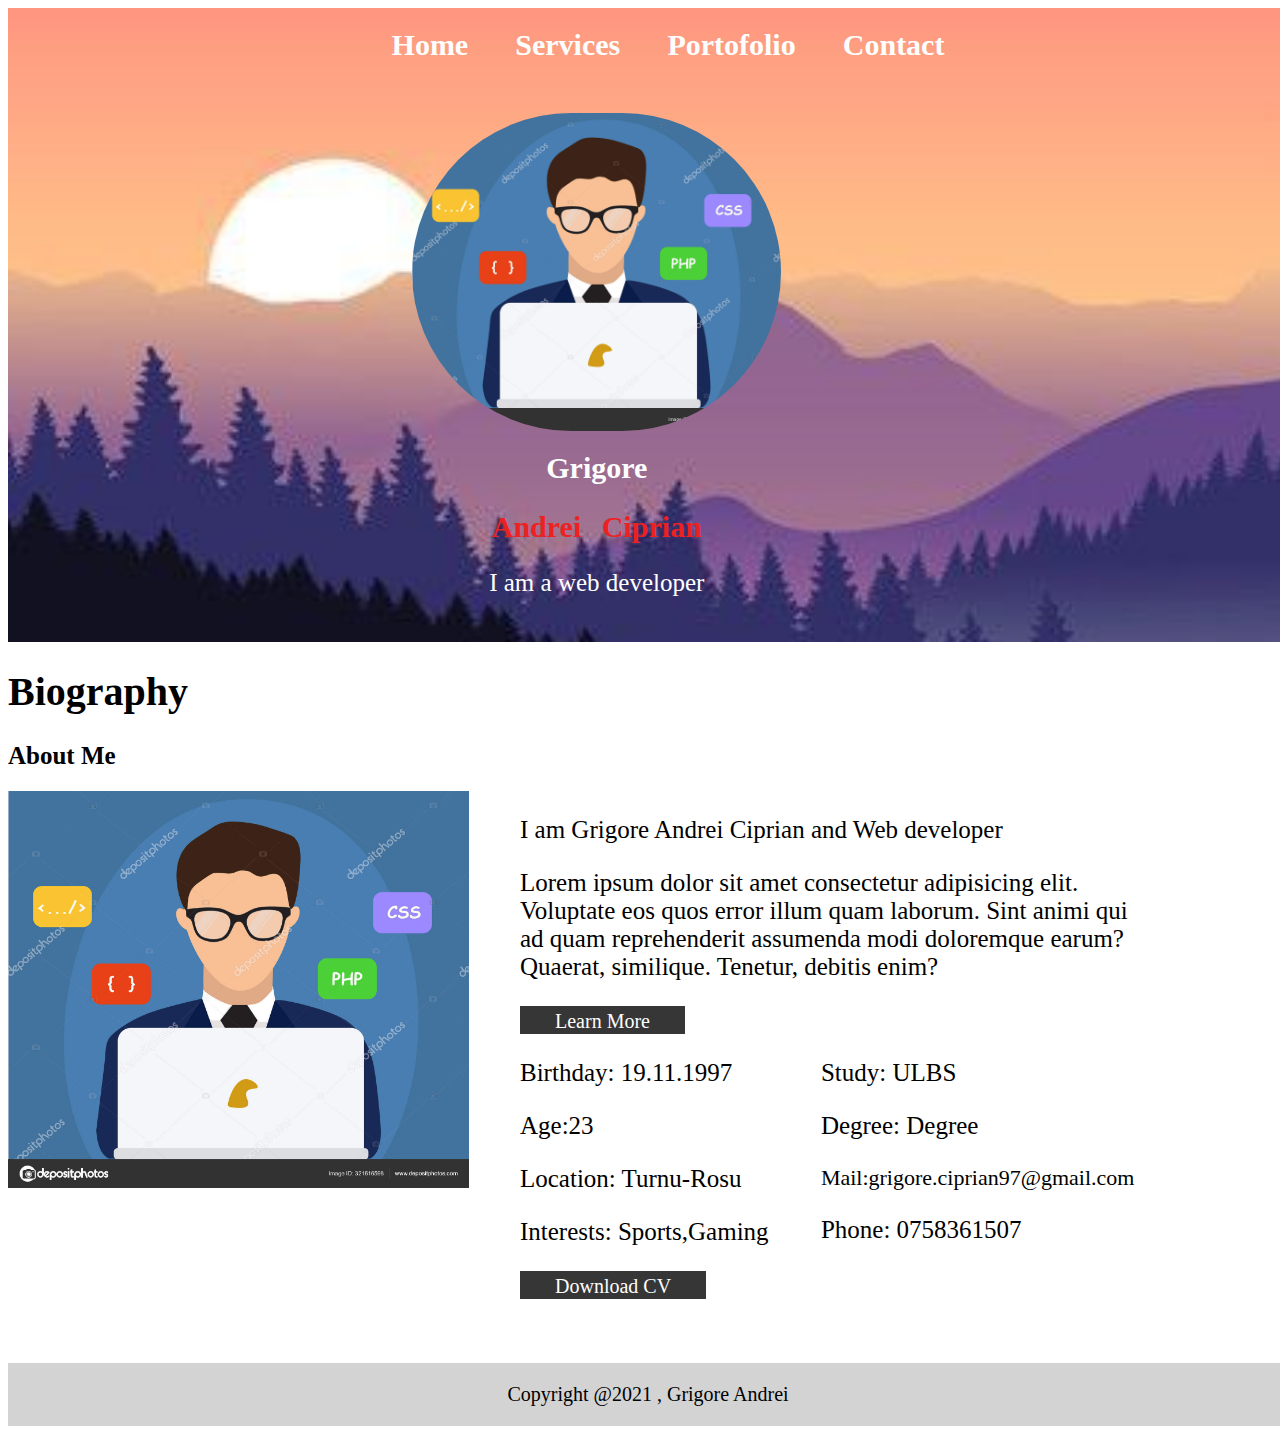
<file: cv.html>
<!DOCTYPE html>
<html lang="en">
<head>
    <meta charset="UTF-8">
    <meta http-equiv="X-UA-Compatible" content="IE=edge">
    <meta name="viewport" content="width=device-width, initial-scale=1.0">
    <title>Document</title>
    <link rel="stylesheet" href="home2.css">
</head>
<body>
    <div class="box">
    <section class="nav">
        <ul>
            <a href="#"><li>Home</li></a>
            <a href="#"><li>Services</li></a>
            <a href="portofolio.html"><li>Portofolio</li></a>
            <a href="#"><li>Contact</li></a>
        </ul>
    </section>
    <section class="landing">
        <article class="landcontent">
            <img src="programer.jpg">
            <h1>Grigore</h1>
            <div class="nume">
            <h2>Andrei</h2>
            <h2>Ciprian</h2>
            </div>
            <p>I am a web developer</p>
        </article>
    </section>
    </div>

    
    <main>
        <section class="bio">
            <h1>Biography</h1>
            <h2>About Me</h2>

            <div class="cutie">

            <div class="img">
                <img src="programer.jpg">
            </div>

            <article class="about">
                <!-- <img src="programer.jpg"> -->
                <p>I am Grigore Andrei Ciprian and Web developer</p>

                <p>Lorem ipsum dolor sit amet consectetur adipisicing elit. Voluptate eos quos error illum quam laborum. Sint animi qui ad quam reprehenderit assumenda modi doloremque earum? Quaerat, similique. Tenetur, debitis enim?</p>
                <div id="link1">
                    <a href="#">Learn More</a>
                    </div>

                <article class="details">

                <div class="stanga">
                <p>Birthday: 19.11.1997</p>
                <p>Age:23</p>
                <p>Location: Turnu-Rosu</p>
                <p>Interests: Sports,Gaming</p>
                </div>

                <div class="dreapta">
                <p>Study: ULBS</p>
                <p>Degree: Degree</p>
                <p id="mail">Mail:grigore.ciprian97@gmail.com</p>
                <p>Phone: 0758361507</p>
                </div>
                </article>
                <div id="link2">
                    <a href="#">Download CV</a>
                    </div>

            </article>
            </div>
        </section>
        
    </main>

    <footer>
        <p>Copyright @2021 , Grigore Andrei</p>
    </footer>

    
</body>
</html>
</file>
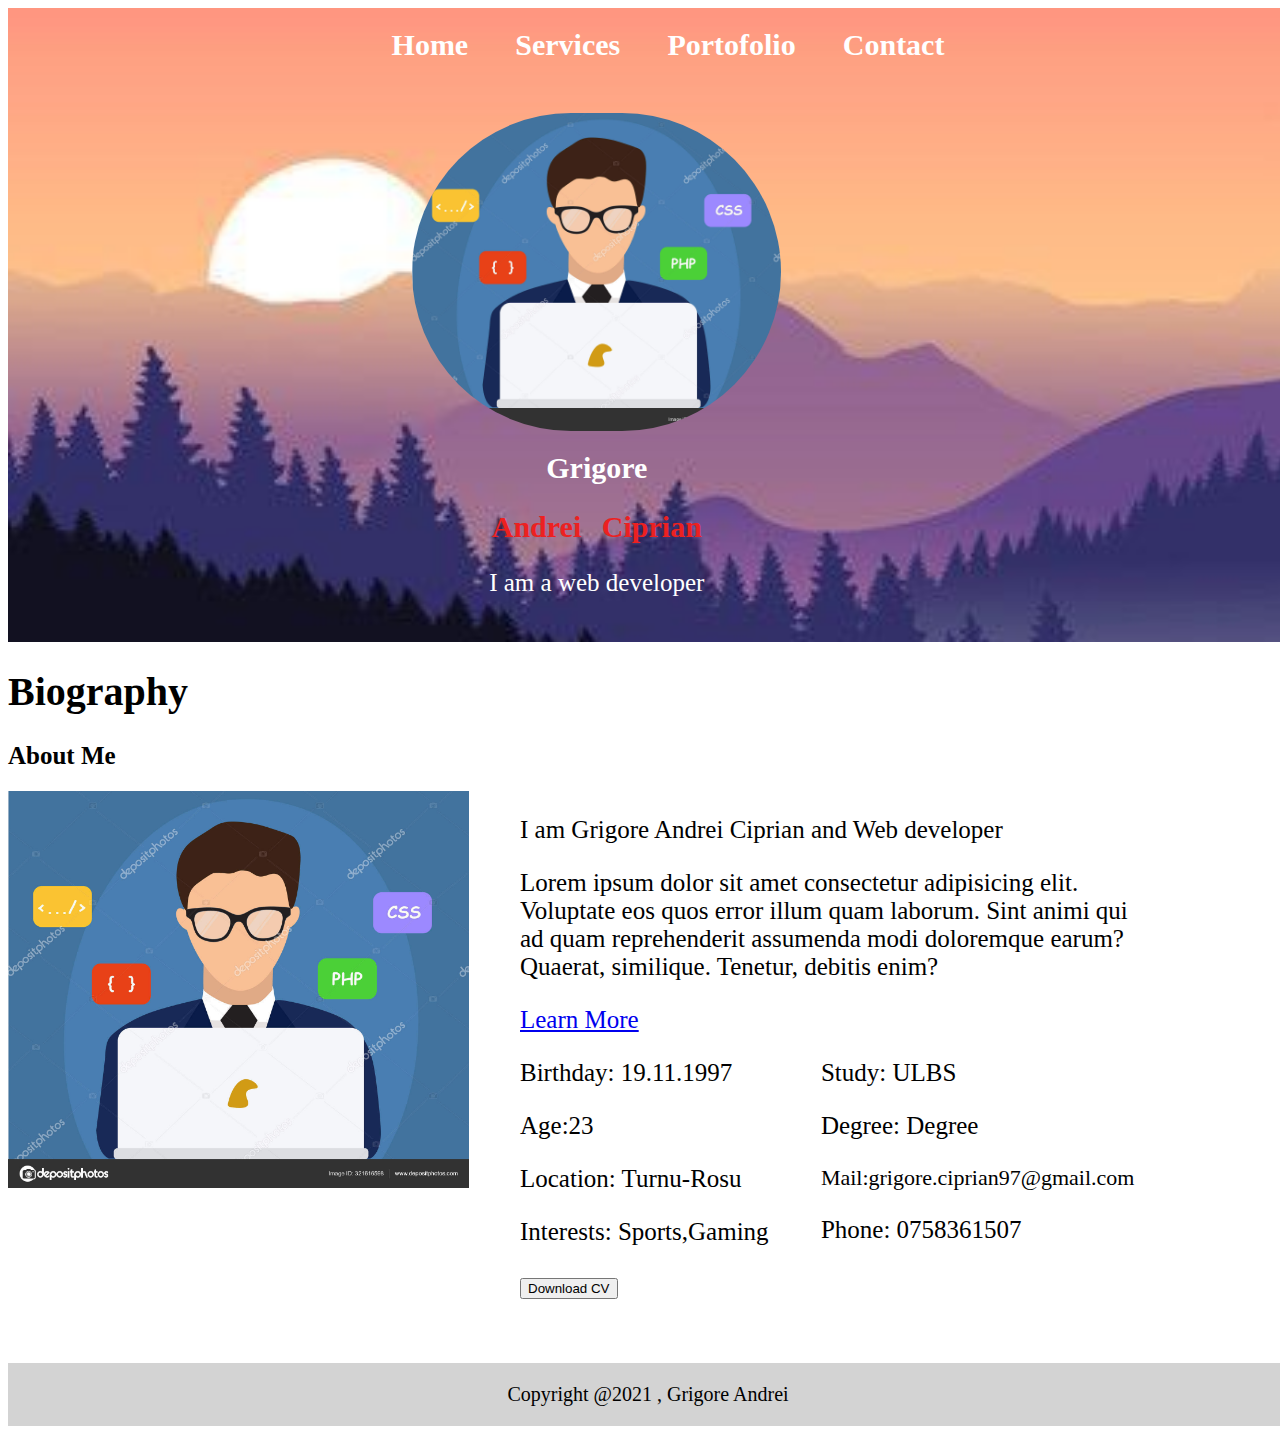
<file: home2.html>
<!DOCTYPE html>
<html lang="en">
<head>
    <meta charset="UTF-8">
    <meta http-equiv="X-UA-Compatible" content="IE=edge">
    <meta name="viewport" content="width=device-width, initial-scale=1.0">
    <title>Document</title>
    <link rel="stylesheet" href="home2.css">
</head>
<body>
    <div class="box">
    <section class="nav">
        <ul>
            <li>Home</li>
            <li>Services</li>
            <li>Portofolio</li>
            <li>Contact</li>
        </ul>
    </section>
    <section class="landing">
        <article class="landcontent">
            <img src="programer.jpg">
            <h1>Grigore</h1>
            <div class="nume">
            <h2>Andrei</h2>
            <h2>Ciprian</h2>
            </div>
            <p>I am a web developer</p>
        </article>
    </section>
    </div>

    
    <main>
        <section class="bio">
            <h1>Biography</h1>
            <h2>About Me</h2>

            <div class="cutie">

            <div class="img">
                <img src="programer.jpg">
            </div>

            <article class="about">
                <!-- <img src="programer.jpg"> -->
                <p>I am Grigore Andrei Ciprian and Web developer</p>

                <p>Lorem ipsum dolor sit amet consectetur adipisicing elit. Voluptate eos quos error illum quam laborum. Sint animi qui ad quam reprehenderit assumenda modi doloremque earum? Quaerat, similique. Tenetur, debitis enim?</p>
                <a href="#">Learn More</a>

                <article class="details">

                <div class="stanga">
                <p>Birthday: 19.11.1997</p>
                <p>Age:23</p>
                <p>Location: Turnu-Rosu</p>
                <p>Interests: Sports,Gaming</p>
                </div>

                <div class="dreapta">
                <p>Study: ULBS</p>
                <p>Degree: Degree</p>
                <p id="mail">Mail:grigore.ciprian97@gmail.com</p>
                <p>Phone: 0758361507</p>
                </div>
                </article>

                <button type="button">Download CV</button>

            </article>
            </div>
        </section>
        
    </main>

    <footer>
        <p>Copyright @2021 , Grigore Andrei</p>
    </footer>

    
</body>
</html>
</file>
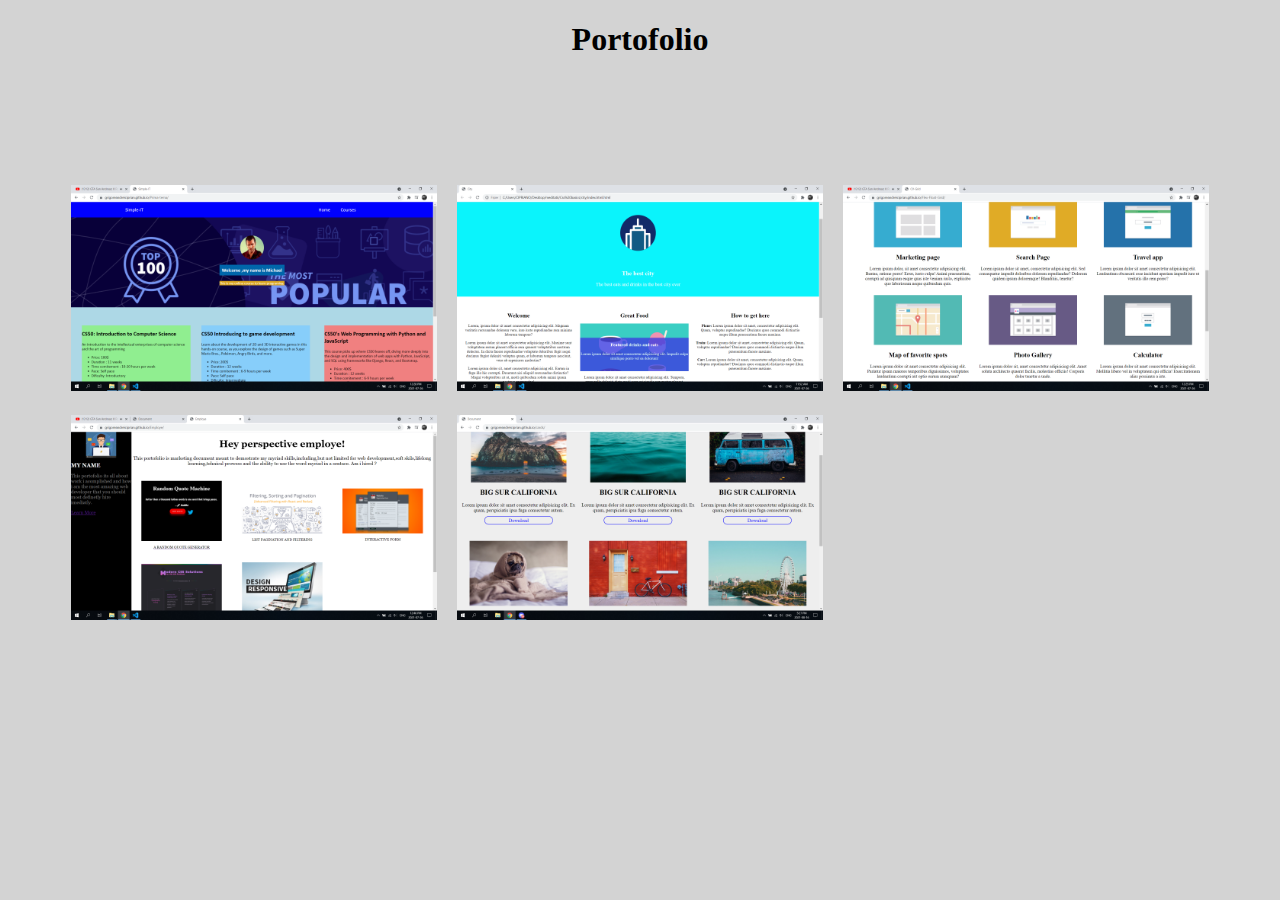
<file: portofolio.html>
<!DOCTYPE html>
<html lang="en">
<head>
    <meta charset="UTF-8">
    <meta http-equiv="X-UA-Compatible" content="IE=edge">
    <meta name="viewport" content="width=device-width, initial-scale=1.0">
    <title>Document</title>
    <link rel="stylesheet" href="portofolio.css">
</head>
<body>
    <main>
        <h1>Portofolio</h1>
        <div class="box">
        <section class="images">
            <a href="https://grigoreandreiciprian.github.io/Prima-tema/">
                <img src="prima-tema.png">
                <div class="overlay">
                    <h1>First project</h1>
                </div>
            </a>
            <a href="https://grigoreandreiciprian.github.io/city/">
                <img src="city-prin.png">
                <div class="overlay">
                    <h1>City project</h1>
                </div>
            </a>
            <a href="https://grigoreandreiciprian.github.io/Flex-Float-Grid/">
                <img src="employe.png">
                <div class="overlay">
                    <h1>Portofolio project</h1>
                </div>
            </a>
            <a href="https://grigoreandreiciprian.github.io/Employe/">
                <img src="cv.png">
                <div class="overlay">
                    <h1>CV2 project</h1>
                </div>
            </a>

            <a href="https://grigoreandreiciprian.github.io/cards/">
                <img src="cards.png">
                <div class="overlay">
                    <h1>Cards project</h1>
                </div>
            </a>
        </section>
        </div>
    </main>
    
</body>
</html>
</file>
<file: home2.css>
*{
    box-sizing: border-box;
}

body{
    font-family: 'Times New Roman', Times, serif;
    font-size: 20px;
    width: 100%;
    display: grid;
    grid-template-columns: 1fr;
}

.nav{
    display: none;
}
.box{
    background-image: url("mountain.jpg");
    background-size: cover;
    background-repeat: no-repeat;
    display: flex;
    flex-direction: column;
    justify-content: center;
    align-items: center;
}


.landing{
    width: 80%;
    padding-bottom: 20px;
}

.landcontent{
    width: 90%;
    margin-top: 10%;
    /* border: 2px solid red; */
    display: flex;
    flex-direction: column;
    justify-content: center;
    align-items: center;
}

.landcontent img{
    width: 70%;
    border-radius: 130px;
}
.nume{
    display: grid;
    grid-template-columns: 1fr 1fr;
    grid-gap:10px
}

.landcontent h1{
    font-size: 30px;
    color: white;
    margin-bottom: 5%;
}

.landcontent .nume h2{
    font-size: 30px;
    color: rgb(236, 33, 33);
}

.landcontent p{
    color: white;
    font-size: 25px;
}

.bio h2{
    font-size: 25px;
}

.about{
    width: 80%;
}
main .bio .img img{
    width: 60%;
}
.about{
    font-size: 25px;
}


#link1{
    overflow: hidden;
}
 #link1 a{
    background-color: #363636;
    padding: 20px 35px;
    color: white;
    font-size: 20px;
    text-decoration: none;
    transition: all .3s;
    position: relative;
}
#link1 a:hover{
    background-color: red;
}

#link1 a::before{
    content: " ";
    position: absolute;
    background-color: white;
    top: 0;
    left: 0;
    width: 100%;
    height: 10px;
    transform: translateX(-100%) rotate(45deg);
    transition: all .3s;
}
#link1 a:hover::before{
    transform: translate(100%) rotate(45deg);
}








#link2{
    overflow: hidden;
}
 #link2 a{
    background-color: #363636;
    padding: 20px 35px;
    color: white;
    font-size: 20px;
    text-decoration: none;
    transition: all .3s;
    position: relative;
}
#link2 a:hover{
    background-color: red;
}

#link2 a::before{
    content: " ";
    position: absolute;
    background-color: white;
    top: 0;
    left: 0;
    width: 100%;
    height: 10px;
    transform: translateX(-100%) rotate(45deg);
    transition: all .3s;
}
#link2 a:hover::before{
    transform: translate(100%) rotate(45deg);
}






footer{
    margin-top: 5%;
    text-align: center;
    background-color: lightgray;
}
/* git config --global user.email "you@example.com"
  git config --global user.name "Your Name" */

@media (min-width: 720px) and (max-width:900px){

    .details{
        width: 100%;
        display: grid;
        grid-template-columns: 1fr 1fr;
    }
    #mail{
        font-size: 22px;
    }
}


@media (min-width:900px){

        .nav{
        width: 50%;
        display: block;
        /* border: 2px solid red; */
    }
    .nav ul a{
        text-decoration: none;
        transition: all .2s;
        position: relative;
    }
    .nav ul a::before{
        content: "";
        position: absolute;
        left: 50%;
        bottom: 0;
        width: 0%;
        height: 10%;
        background-color: red;
        transition: all .6s;
    }
    .nav ul a:hover::before{
        width: 100%;
        left: 0;
    }
    .nav ul{
        display: flex;
        flex-direction: row;
        justify-content: space-around;
        list-style-type: none;
        /* border: 2px solid red; */
    }
    .nav ul li{
        font-size: 30px;
        color: white;
        font-weight: bolder;
        transition: all .6s;
    }
    .nav ul li:hover{
        color: red;
    }
    

    .landcontent{
        margin-top: 3%;
    }


    .landcontent img{
        width: 40%;
        border-radius: 200px;
    }
    .landcontent h1{

        margin-bottom: 0px;
    }
    
    .landcontent .nume h2{
        margin-bottom: 0px;
    }





    .cutie{
        display: grid;
        grid-template-columns: 2fr 3fr;
        grid-template-areas: 
        "img about";
    }

    .details{
        width: 100%;
        display: grid;
        grid-template-columns: 1fr 1fr;
    }
    #mail{
        font-size: 22px;
    }
    main .bio .img img{
        width: 90%;
    }

    .img{
        grid-area: img;
    }

    .about{
        grid-area:about;
    }

    footer{
        margin-top: 5%;
        text-align: center;
        background-color: lightgray;
    }
}
</file>
<file: portofolio.css>
body{
    background-color: lightgray;
}
main{
    padding-bottom: 100px;
}
main h1{
    text-align: center;
    margin-bottom: 10%;
 }

 .box{
     width: 90%;
     display: block;
     margin: auto;
 }

.images{
   display: grid;
   grid-template-columns: 1fr 1fr 1fr;
   grid-gap:20px;
}

.images a{
    text-decoration: none;
    position: relative;
    overflow: hidden;
}

.images a img{
    width: 100%;
    transition: transform .3s ease-in;
}

.overlay{
    color: white;
    background-color: rgba(0,0,0,.45);
    display: flex;
    flex-direction: column;
    justify-content: center;
    align-items: center;
    position: absolute;
    /* overflow: hidden; */
    top: 0;
    left: 0;
    width: 100%;
    height: 100%;
    transition: opacity .3s ease;
    opacity: 0;
    overflow: hidden;
}

.overlay:hover{
    opacity: 1;
}

a:hover img{
    transform: scale(1.2);
}
</file>
